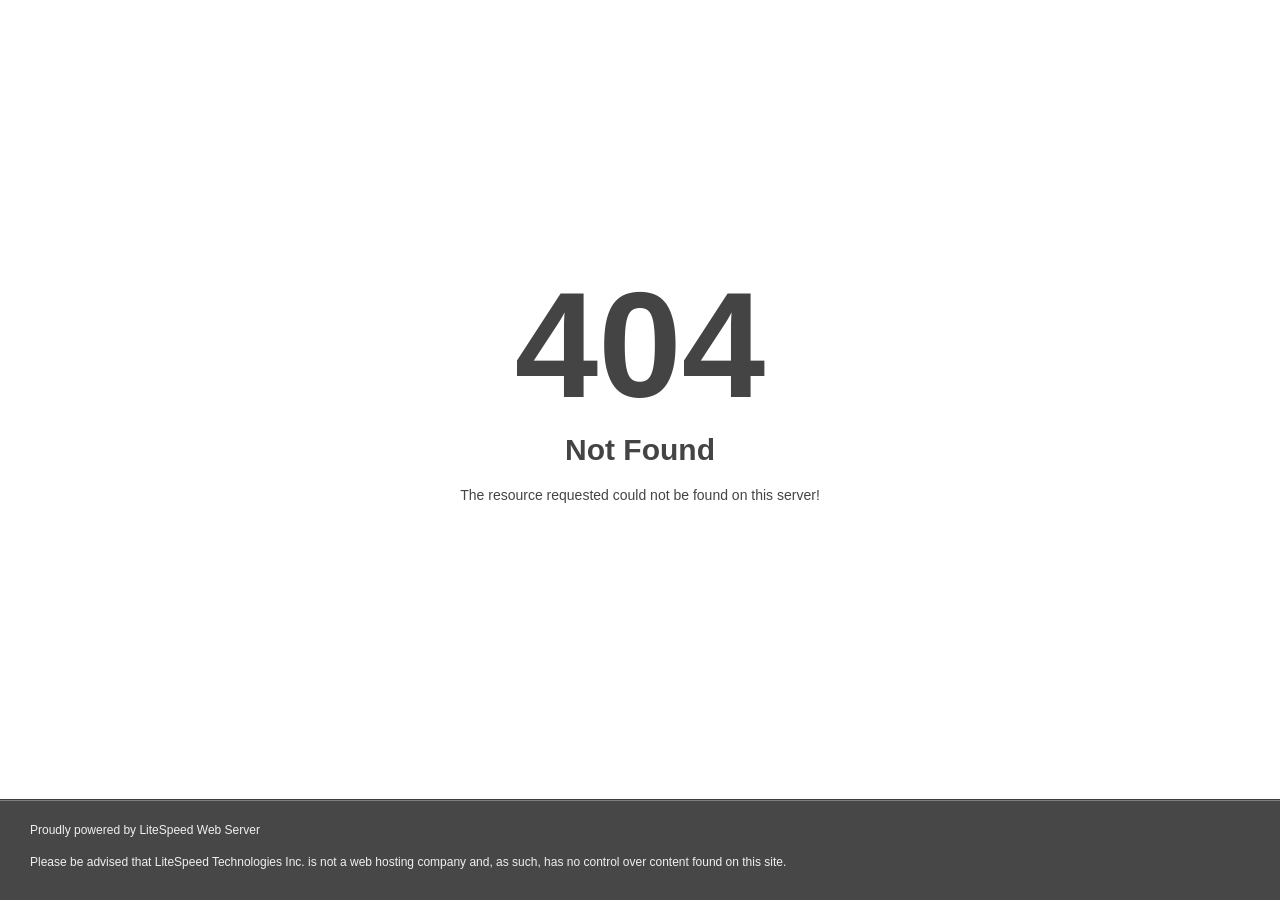
<file: home/static/images/img-sprite.html>
<!DOCTYPE html>
<html style="height:100%">
<head>
<meta name="viewport" content="width=device-width, initial-scale=1, shrink-to-fit=no" />
<title> 404 Not Found
</title><style>@media (prefers-color-scheme:dark){body{background-color:#000!important}}</style></head>
<body style="color: #444; margin:0;font: normal 14px/20px Arial, Helvetica, sans-serif; height:100%; background-color: #fff;">
<div style="height:auto; min-height:100%; ">     <div style="text-align: center; width:800px; margin-left: -400px; position:absolute; top: 30%; left:50%;">
        <h1 style="margin:0; font-size:150px; line-height:150px; font-weight:bold;">404</h1>
<h2 style="margin-top:20px;font-size: 30px;">Not Found
</h2>
<p>The resource requested could not be found on this server!</p>
</div></div><div style="color:#f0f0f0; font-size:12px;margin:auto;padding:0px 30px 0px 30px;position:relative;clear:both;height:100px;margin-top:-101px;background-color:#474747;border-top: 1px solid rgba(0,0,0,0.15);box-shadow: 0 1px 0 rgba(255, 255, 255, 0.3) inset;">
<br>Proudly powered by LiteSpeed Web Server<p>Please be advised that LiteSpeed Technologies Inc. is not a web hosting company and, as such, has no control over content found on this site.</p></div></body></html>
</file>
